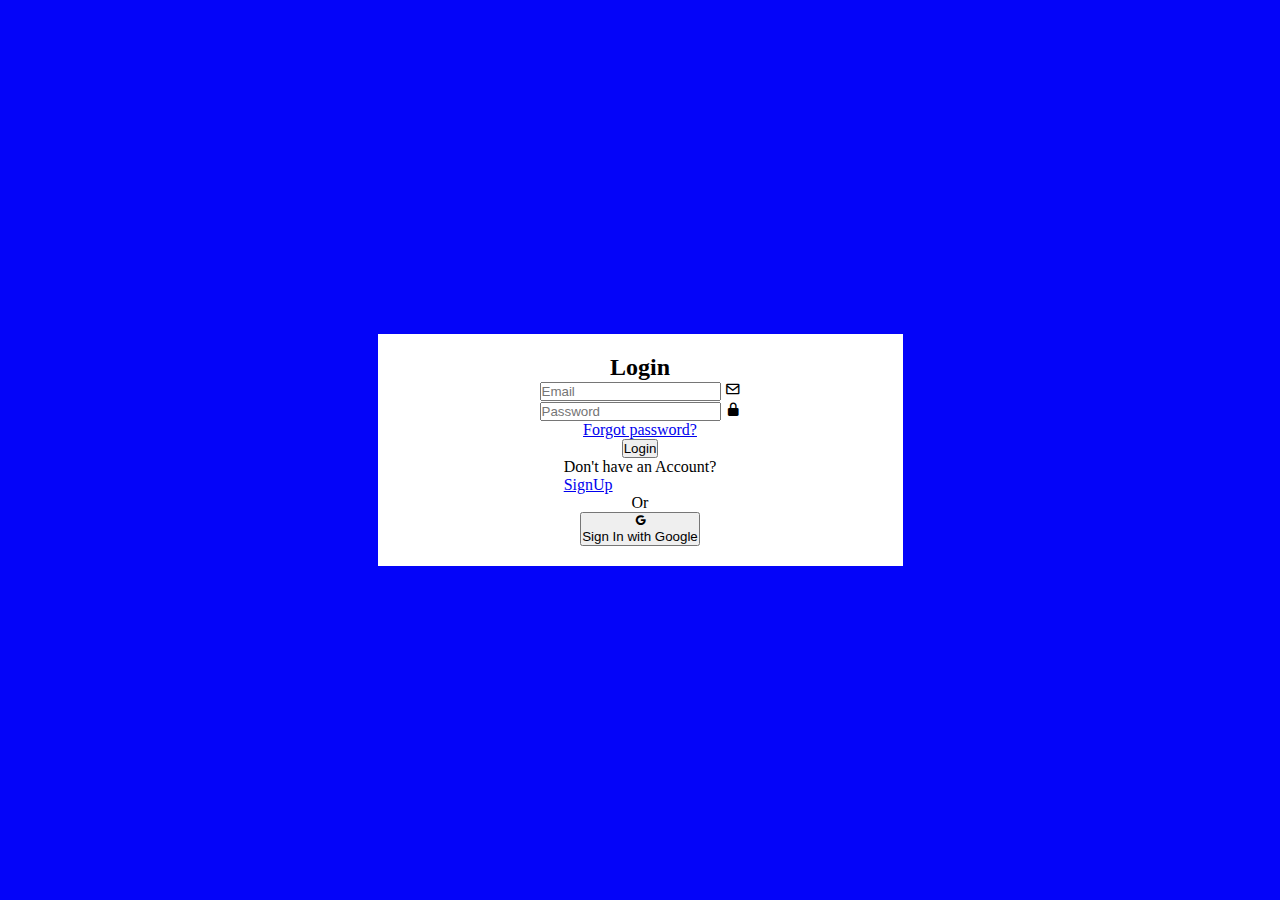
<file: public/index.html>
<!DOCTYPE html>
<html lang="en">
<head>
    <meta charset="UTF-8">
    <meta name="viewport" content="width=device-width, initial-scale=1.0">
    <title>SignUp form</title>
    <link rel="stylesheet" href="./assests/css/style.css">
     <link rel="stylesheet"
  href="https://unpkg.com/boxicons@latest/css/boxicons.min.css">
</head>

<body>
    <div class="card" >
        <h2>Login</h2>
        <div class="inputBox">
            <input type="text" name="" placeholder="Email">
            <i class="bx bx-envelope"></i>
         </div>
    <div class="inputBox">
            <input type="password"  name="" placeholder="Password">
            <i class="bx bxs-lock-alt"></i>
    </div>
        <a href="#">Forgot password?</a>
        <button type="button" class="btn-logic">Login</button>
        <div class="account_section">
            <p>Don't have an Account?</p>
            <a href="../public/pages/signup.html">SignUp</a>
   </div>
   <div class="separator">
    <div class="line"></div>
    <p>Or</p>
    <div class="line"></div>
   </div>
        <div>
                 <button type="button" class="button_google">
                    <i class="bx bxl-google"></i>
                    <p>Sign In with Google</p>
                 </button>
    </div>
    
</body>
</html>
</file>
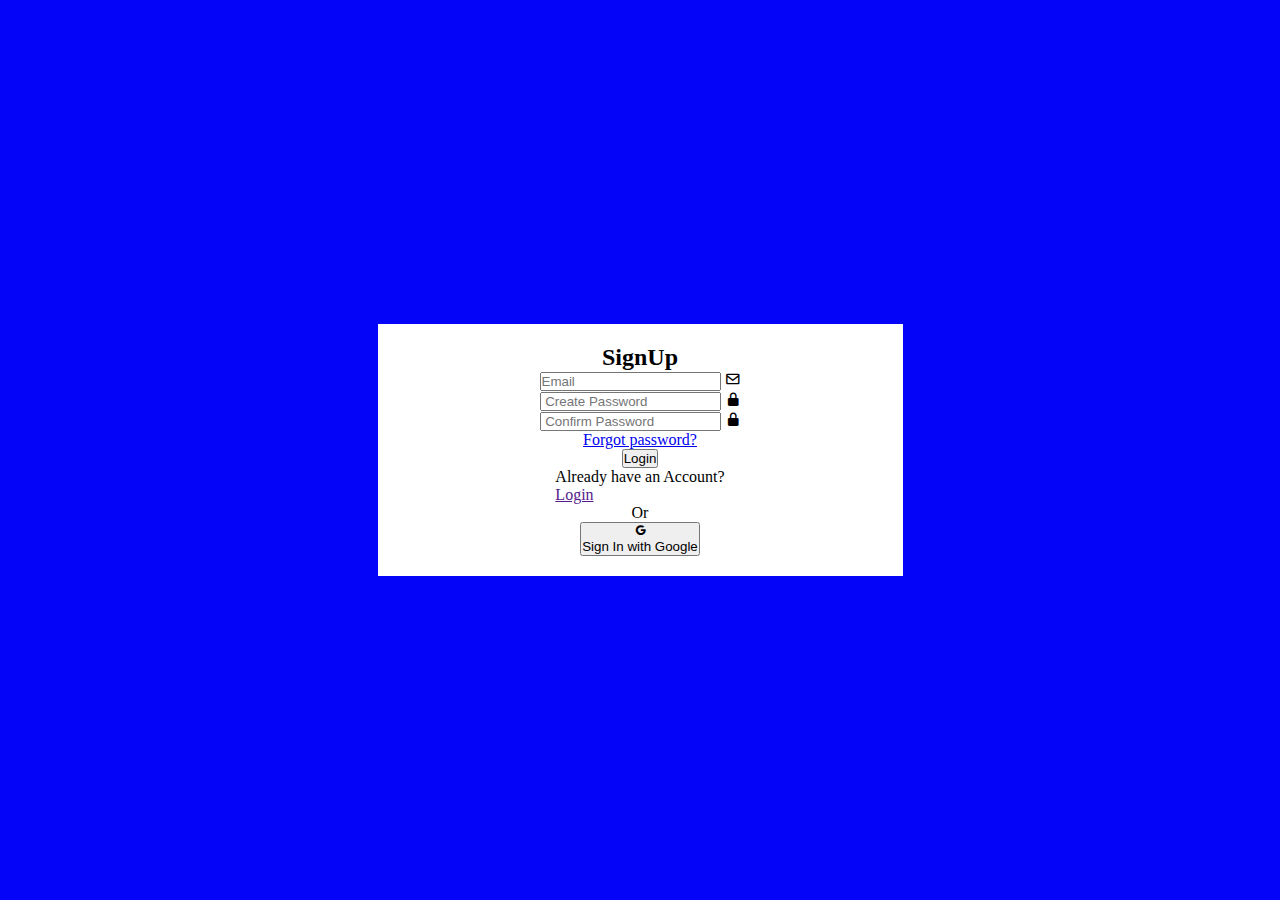
<file: public/pages/signup.html>
<!DOCTYPE html>
<html lang="en">
<head>
    <meta charset="UTF-8">
    <meta name="viewport" content="width=device-width, initial-scale=1.0">
    <title>SignUp Screen</title>
    <link rel="stylesheet" href="../assests/css/style.css">
     <link rel="stylesheet"
  href="https://unpkg.com/boxicons@latest/css/boxicons.min.css">
</head>

<body>
    <div class="card" >
        <h2>SignUp</h2>
        <div class="inputBox">
            <input type="text"  placeholder="Email">
            <i class="bx bx-envelope"></i>
         </div>
    <div class="inputBox">
            <input type="password"   placeholder=" Create Password">
            <i class="bx bxs-lock-alt"></i>
    </div>
    <div class="inputBox">
            <input type="password"   placeholder=" Confirm Password">
            <i class="bx bxs-lock-alt"></i>
    </div>
        <a href="#">Forgot password?</a>
        <button type="button" class="btn-logic">Login</button>
        <div class="account_section">
            <p>Already have an Account?</p>
            <a href="">Login</a>
   </div>
   <div class="separator">
    <div class="line"></div>
    <p>Or</p>
    <div class="line"></div>
   </div>
        <div>
                 <button type="button" class="button_google">
                    <i class="bx bxl-google"></i>
                    <p>Sign In with Google</p>
                 </button>
    </div>
    
</body>
</html>
</file>
<file: public/assests/css/style.css>
*{
    margin: 0;
    padding: 0;
    box-sizing: border-box;
}
body{
    width: 100vw;
    height: 100vh;
    background-color:rgb(4, 4, 249);
    display: flex;
    align-items: center;
    justify-content: center;
}
.card{
    width: 525px;
    height: auto;
    background-color: white;
    padding: 20px 25px;
    display: flex;
    flex-direction: column;
    align-items:center ;
    justify-content: start;

}
</file>
